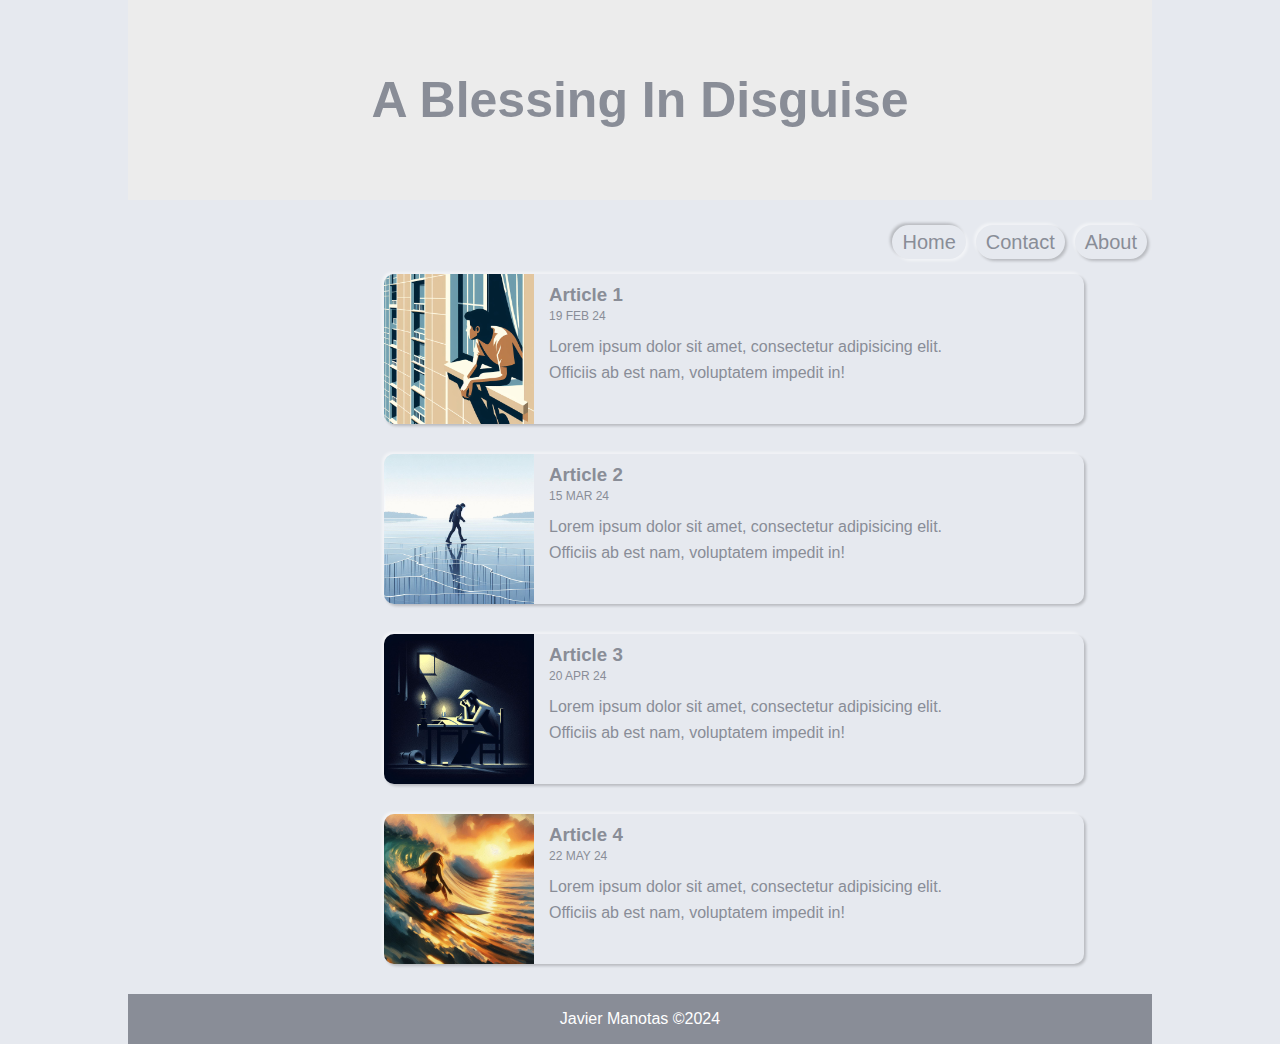
<file: project/index.html>
<!DOCTYPE html>
<html lang="en">
  <head>
    <meta charset="UTF-8" />
    <meta name="viewport" content="width=device-width, initial-scale=1.0" />
    <link rel="stylesheet" href="css/styles.css" />
    <title>A Blessing In Disguise</title>
  </head>
  <body>
    <div id="container">
      <header>
        <h1>A Blessing In Disguise</h1>
      </header>
      <nav>
        <ul>
          <li><a href="about.html">About</a></li>
          <li><a href="contact.html">Contact</a></li>
          <li class="active-btn"><a href="#">Home</a></li>
        </ul>
      </nav>
      <div class="clear"></div>
      <a href="#" class="card">
        <div class="img-card">
          <img
            src="img/looking_outside.jpeg"
            alt="looking_outside"
            title="looking outside"
          />
        </div>
        <div class="card-content">
          <div class="title">
            <h3>Article 1</h3>
            <span>19 FEB 24</span>
          </div>
          <div class="card-text">
            <p>
              Lorem ipsum dolor sit amet, consectetur adipisicing elit. Officiis
              ab est nam, voluptatem impedit in!
            </p>
          </div>
        </div>
      </a>
      <a href="#" class="card">
        <div class="img-card">
          <img
            src="img/walking_on_thin_ice.jpeg"
            alt="walking_on_thin_ice"
            title="walking on thin ice"
          />
        </div>
        <div class="card-content">
          <div class="title">
            <h3>Article 2</h3>
            <span>15 MAR 24</span>
          </div>
          <div class="card-text">
            <p>
              Lorem ipsum dolor sit amet, consectetur adipisicing elit. Officiis
              ab est nam, voluptatem impedit in!
            </p>
          </div>
        </div>
      </a>
      <a href="#" class="card">
        <div class="img-card">
          <img
            src="img/ambiguous_person_writting.jpeg"
            alt="person_writting"
            title="person writting"
          />
        </div>
        <div class="card-content">
          <div class="title">
            <h3>Article 3</h3>
            <span>20 APR 24</span>
          </div>
          <div class="card-text">
            <p>
              Lorem ipsum dolor sit amet, consectetur adipisicing elit. Officiis
              ab est nam, voluptatem impedit in!
            </p>
          </div>
        </div>
      </a>
      <a href="#" class="card">
        <div class="img-card">
          <img
            src="img/surfing_waves.jpeg"
            alt="surfing_waves"
            title="surfing waves"
          />
        </div>
        <div class="card-content">
          <div class="title">
            <h3>Article 4</h3>
            <span>22 MAY 24</span>
          </div>
          <div class="card-text">
            <p>
              Lorem ipsum dolor sit amet, consectetur adipisicing elit. Officiis
              ab est nam, voluptatem impedit in!
            </p>
          </div>
        </div>
      </a>
      <div class="clear"></div>
      <footer>Javier Manotas &copy;2024</footer>
    </div>
  </body>
</html>
</file>
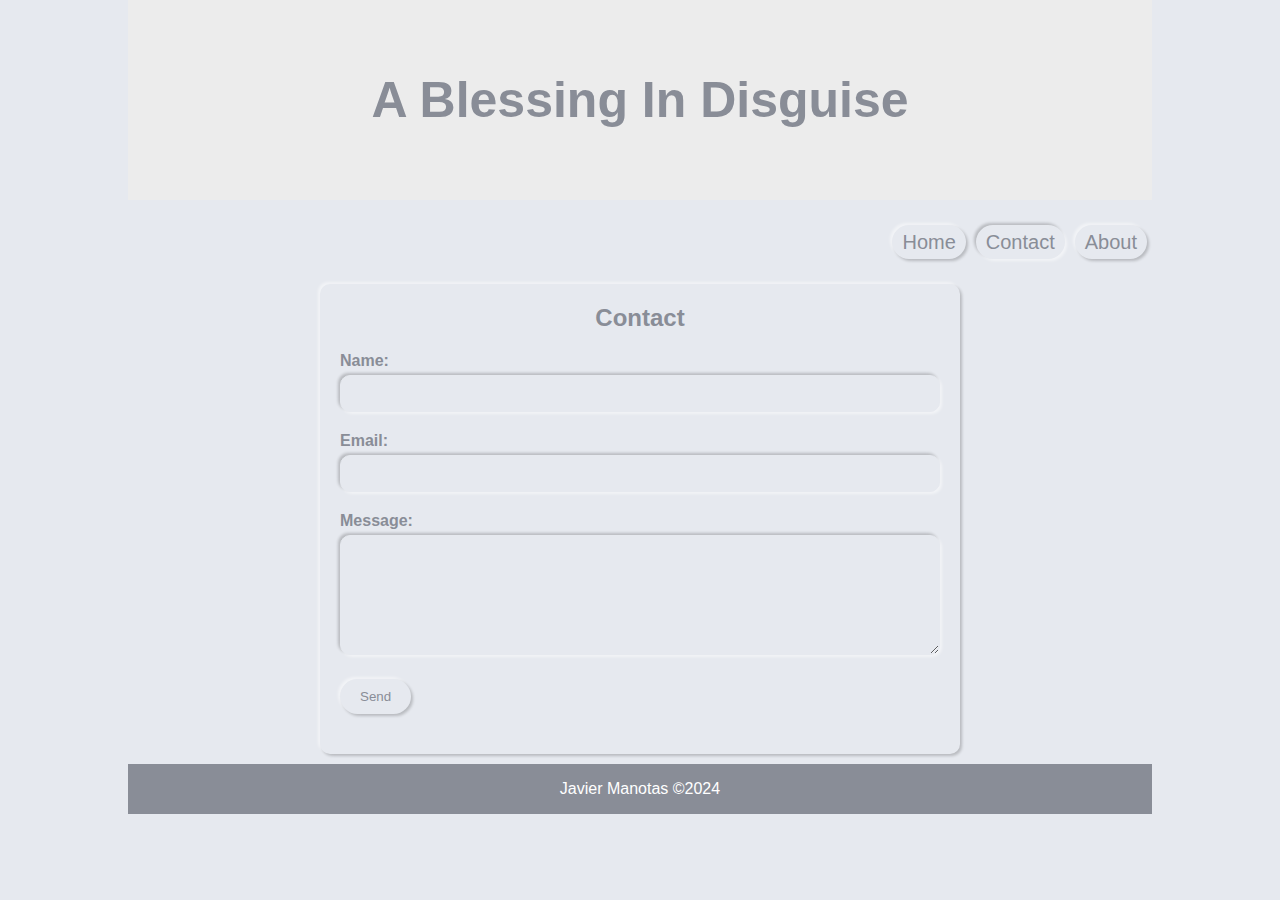
<file: project/contact.html>
<!DOCTYPE html>
<html lang="en">
  <head>
    <meta charset="UTF-8" />
    <meta name="viewport" content="width=device-width, initial-scale=1.0" />
    <link rel="stylesheet" href="css/styles.css" />
    <title>Contact</title>
  </head>
  <body>
    <div id="container">
      <header>
        <h1>A Blessing In Disguise</h1>
      </header>
      <nav>
        <ul>
          <li><a href="about.html">About</a></li>
          <li class="active-btn"><a href="#">Contact</a></li>
          <li><a href="index.html">Home</a></li>
        </ul>
      </nav>
      <div class="clear"></div>
      <div class="container-contact">
        <h2>Contact</h2>
        <form action="#" method="post">
          <div class="form-group">
            <label for="name">Name:</label>
            <input type="text" id="name" name="name" required />
          </div>
          <div class="form-group">
            <label for="email">Email:</label>
            <input type="email" id="email" name="email" required />
          </div>
          <div class="form-group">
            <label for="message">Message:</label>
            <textarea id="message" name="message" required></textarea>
          </div>
          <div class="form-group">
            <input type="submit" value="Send" />
          </div>
        </form>
      </div>
      <div class="clear"></div>
      <footer>Javier Manotas &copy;2024</footer>
    </div>
  </body>
</html>
</file>
<file: project/css/styles.css>
* {
  margin: 0px;
  padding: 0px;
}

body {
  background-color: #e6e9ef;
  font-family: Arial, Helvetica, sans-serif;
}

#container {
  width: 80%;
  margin: 0px auto;
}

header h1 {
  background-color: #ececec;
  color: #898d97;
  height: 200px;
  width: 100%;
  text-align: center;
  line-height: 200px;
  border-bottom: 10px solid #e6e9ef;
  font-size: 50px;
}

li a {
  text-decoration: none;
  color: #898d97;
}

a {
  text-decoration: none;
  color: #898d97;
}

nav ul li {
  float: right;
  list-style: none;
  margin: 15px 5px;
  padding: 2px 10px;
  color: #898d97;
  font-size: 20px;
  line-height: 30px;
  border-radius: 60px;
  box-shadow: 2px 2px 3px rgba(0, 0, 0, 0.2),
    -2px -2px 3px rgba(255, 255, 255, 0.5);
  transition: box-shadow 0.3s ease;
  cursor: pointer;
}

nav ul li.active-btn {
  box-shadow: 2px 2px 3px rgba(255, 255, 255, 0.5),
    -2px -2px 3px rgba(0, 0, 0, 0.2);
}

nav ul li:hover {
  background-color: #d8dadf;
}

nav ul li:active {
  box-shadow: 2px 2px 3px rgba(255, 255, 255, 0.5),
    -2px -2px 3px rgba(0, 0, 0, 0.2);
}

.clear {
  clear: both;
}

.card {
  margin-left: 25%;
  width: 700px;
  height: 150px;
  margin-bottom: 30px;
  display: flex;
  overflow: hidden;
  box-shadow: 2px 2px 3px rgba(0, 0, 0, 0.2),
    -2px -2px 3px rgba(255, 255, 255, 0.5);
  border-radius: 10px;
  transition: 0.1s;
}

.card:hover {
  transform: scale(1.02);
  box-shadow: 2px 2px 3px rgba(255, 255, 255, 0.5),
    -2px -2px 3px rgba(0, 0, 0, 0.2);
}

.card .img-card img {
  width: 100%;
  height: 100%;
  background-size: cover;
  transition: transform 0.2s ease;
}

.card:hover .img-card img {
  transform: scale(1.5);
}

.card .img-card {
  overflow: hidden;
  position: relative;
}

.card .card-content {
  width: 60%;
  height: 100%;
  display: grid;
  grid-template-rows: 50px 150px 50px;
  padding: 10px 15px;
}

.card .card-content .title h3 {
  color: #898d97;
}

.card .card-content .title span {
  color: #898d97;
  font-size: 12px;
}

.card .card-content .text p {
  color: rgba(0, 0, 0, 0.6);
  font-size: 15px;
}

#card-content {
  float: left;
  width: calc(80% - 80px);
  min-width: 500px;
  padding: 40px;
}

.article {
  color: #898d97;
  margin-top: 15px;
  margin-bottom: 15px;
  padding-bottom: 10px;
  border-bottom: 1px solid #000;
}

footer {
  background-color: #898d97;
  color: #fff;
  text-align: center;
  height: 50px;
  line-height: 50px;
}

/* ### contact ### */

.container-contact {
  max-width: 600px;
  margin: 10px auto;
  padding: 20px;
  border-radius: 10px;
  box-shadow: 2px 2px 3px rgba(0, 0, 0, 0.2),
    -2px -2px 3px rgba(255, 255, 255, 0.5);
  color: #898d97;
}

.container-contact h2 {
  text-align: center;
  margin-bottom: 20px;
}

.form-group {
  margin-bottom: 20px;
}

.form-group label {
  display: block;
  font-weight: bold;
  margin-bottom: 5px;
}

.form-group input[type="text"],
.form-group input[type="email"],
.form-group textarea {
  width: 100%;
  padding: 10px;
  border: 1px solid #e6e9ef;
  border-radius: 10px;
  box-sizing: border-box;
  box-shadow: 2px 2px 3px rgba(255, 255, 255, 0.5),
    -2px -2px 3px rgba(0, 0, 0, 0.2);
  transition: box-shadow 0.3s ease;
  background-color: #e6e9ef;
}

.form-group textarea {
  height: 120px;
}

.form-group input[type="submit"] {
  background-color: #e6e9ef;
  color: #898d97;
  border: none;
  padding: 10px 20px;
  border-radius: 60px;
  box-shadow: 2px 2px 3px rgba(0, 0, 0, 0.2),
    -2px -2px 3px rgba(255, 255, 255, 0.5);
  transition: box-shadow 0.3s ease;
  cursor: pointer;
}

.form-group input[type="submit"]:active {
  box-shadow: 2px 2px 3px rgba(255, 255, 255, 0.5),
    -2px -2px 3px rgba(0, 0, 0, 0.2);
}

.form-group input:hover {
  background-color: #d8dadf;
}

/* ### about ### */
.container-about {
  max-width: 800px;
  margin: 50px auto;
  padding: 20px;
  background-color: #e6e9ef;
  border-radius: 10px;
  box-shadow: 0 0 10px rgba(0, 0, 0, 0.1);
}

h1 {
  text-align: center;
}

p {
  line-height: 1.6;
}
</file>
